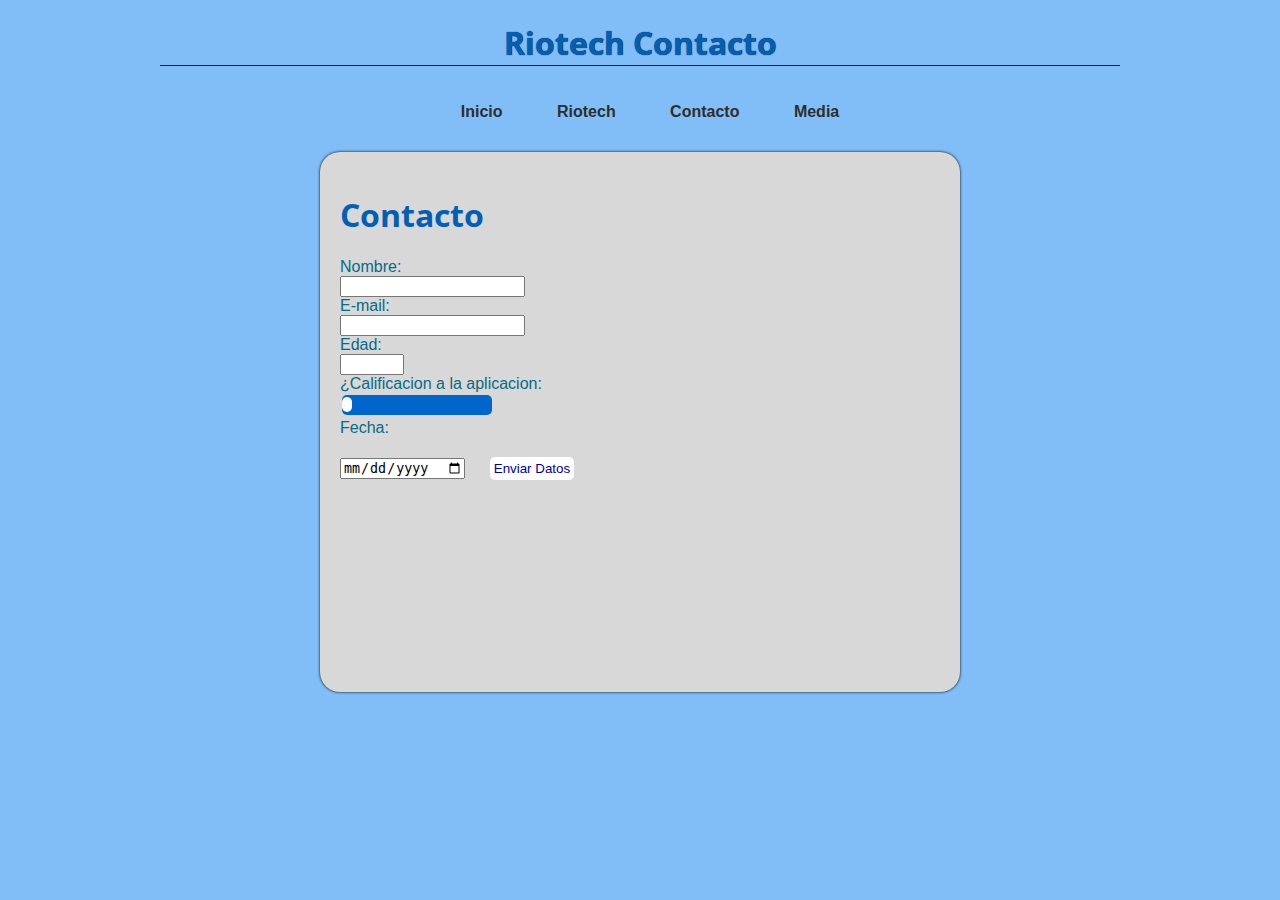
<file: contacto (2).html>
<!DOCTYPE html>
<html lang="es">

<head>

<meta charset='utf-8'>
<link rel="stylesheet" href="stylesheet.css">
<link href='http://fonts.googleapis.com/css?family=Open+Sans:400,800italic,800' rel='stylesheet' type='text/css'>

</meta>

</head>

<body>
<div id='contenido'> 

<header>
<hgroup>
<h1>Riotech Contacto</h1>
</hgroup>


<nav>
<ul>


<li><a href='index.php'>Inicio</a></li>
<li><a href='tutoriales.html'>Riotech</a></li>
<li><a href='contacto.html'>Contacto</a></li>
<li><a href='media.html'>Media</a></li>


</ul>
</nav>
</header>

<section>
<div id='textoPr'>
<hgroup>

<h1>Contacto</h1>
</hgroup>
<form>

<label for='nombre'>Nombre:</label>
<input type='text' id='nombre' placeholder='' required>
<label for='correo'>E-mail:</label>
<input type='email' id='correo' placeholder='' required>
<label for='edad'>Edad:</label>
<input type='number' id='edad' min='0' max='100'>
<label for='calificacion'>¿Calificacion a la aplicacion:</label>
<input type='range' id='calificacion' min='0' max='10' value='0'>
<label for='fecha'>Fecha:</label>
<input type='date' id='fecha' placeholder="">

<input type='submit' value='Enviar Datos' id='btnSubmit'>

</form>

</div>
</section>
</div>



</body>
</html>
</file>
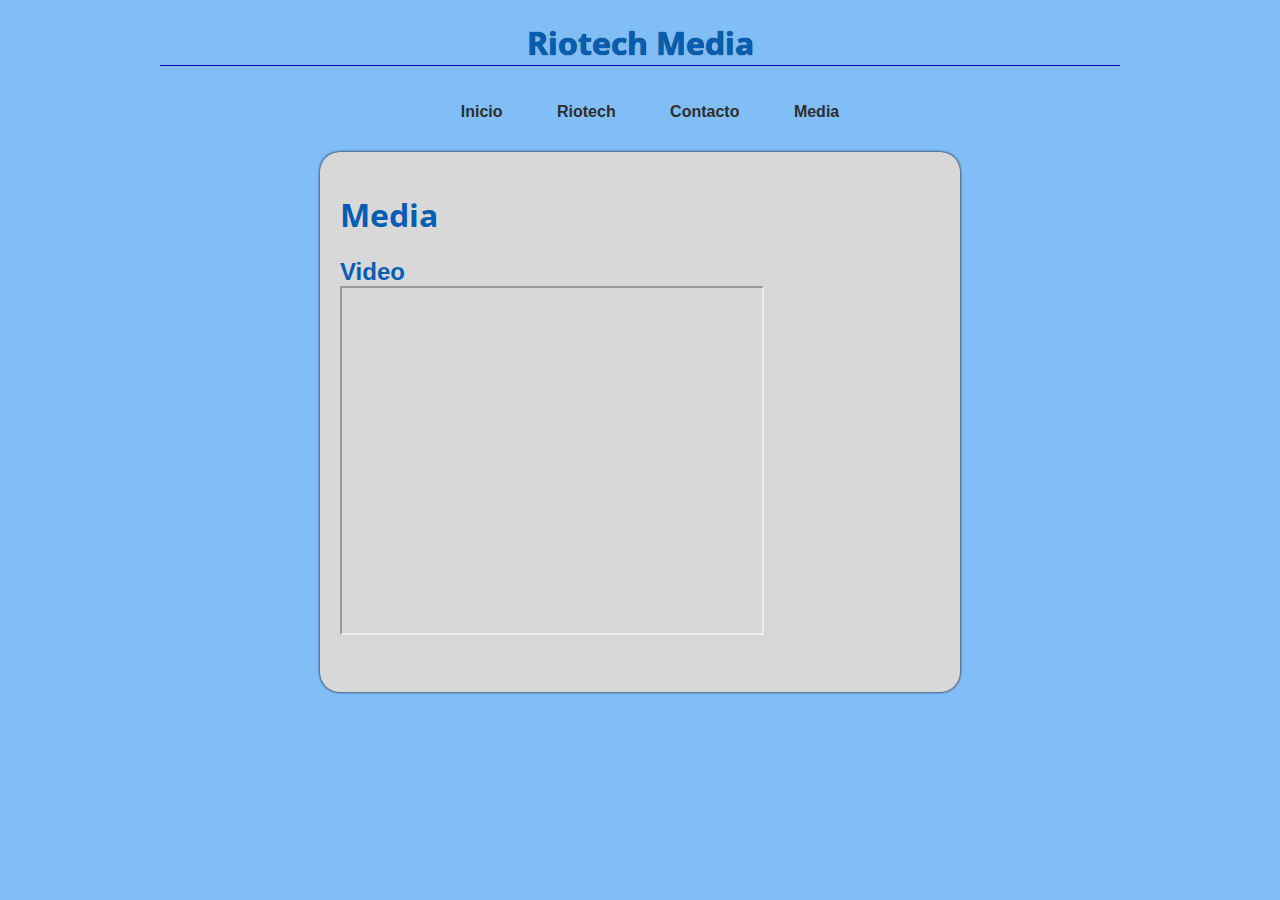
<file: media (2).html>
<!DOCTYPE html>
<html lang="es">

<head>

<meta charset='utf-8'>
<link rel="stylesheet" href="stylesheet.css">
<link href='http://fonts.googleapis.com/css?family=Open+Sans:400,800italic,800' rel='stylesheet' type='text/css'>

</meta>

</head>

<body>
<div id='contenido'> 

<header>
<hgroup>
<h1>Riotech Media</h1>
</hgroup>


<nav>
<ul>

<li><a href='index.php'>Inicio</a></li>
<li><a href='tutoriales.html'>Riotech</a></li>
<li><a href='contacto.html'>Contacto</a></li>
<li><a href='media.html'>Media</a></li>


</ul>
</nav>
</header>

<section>
<div id='textoPr'>
<hgroup>
<h1>Media</h1>
</hgroup>

     <div id='mediaC'>
	 
<div class='particion' style='margin-right:50px'>
<hgroup>
<h2 style='margin:0px' >Video</h2>
</hgroup>

<iframe width="420" height="345"
src="https://www.youtube.com/embed/iZxRWijPJM4">
</iframe>

</div>







</body>
</html>
</file>
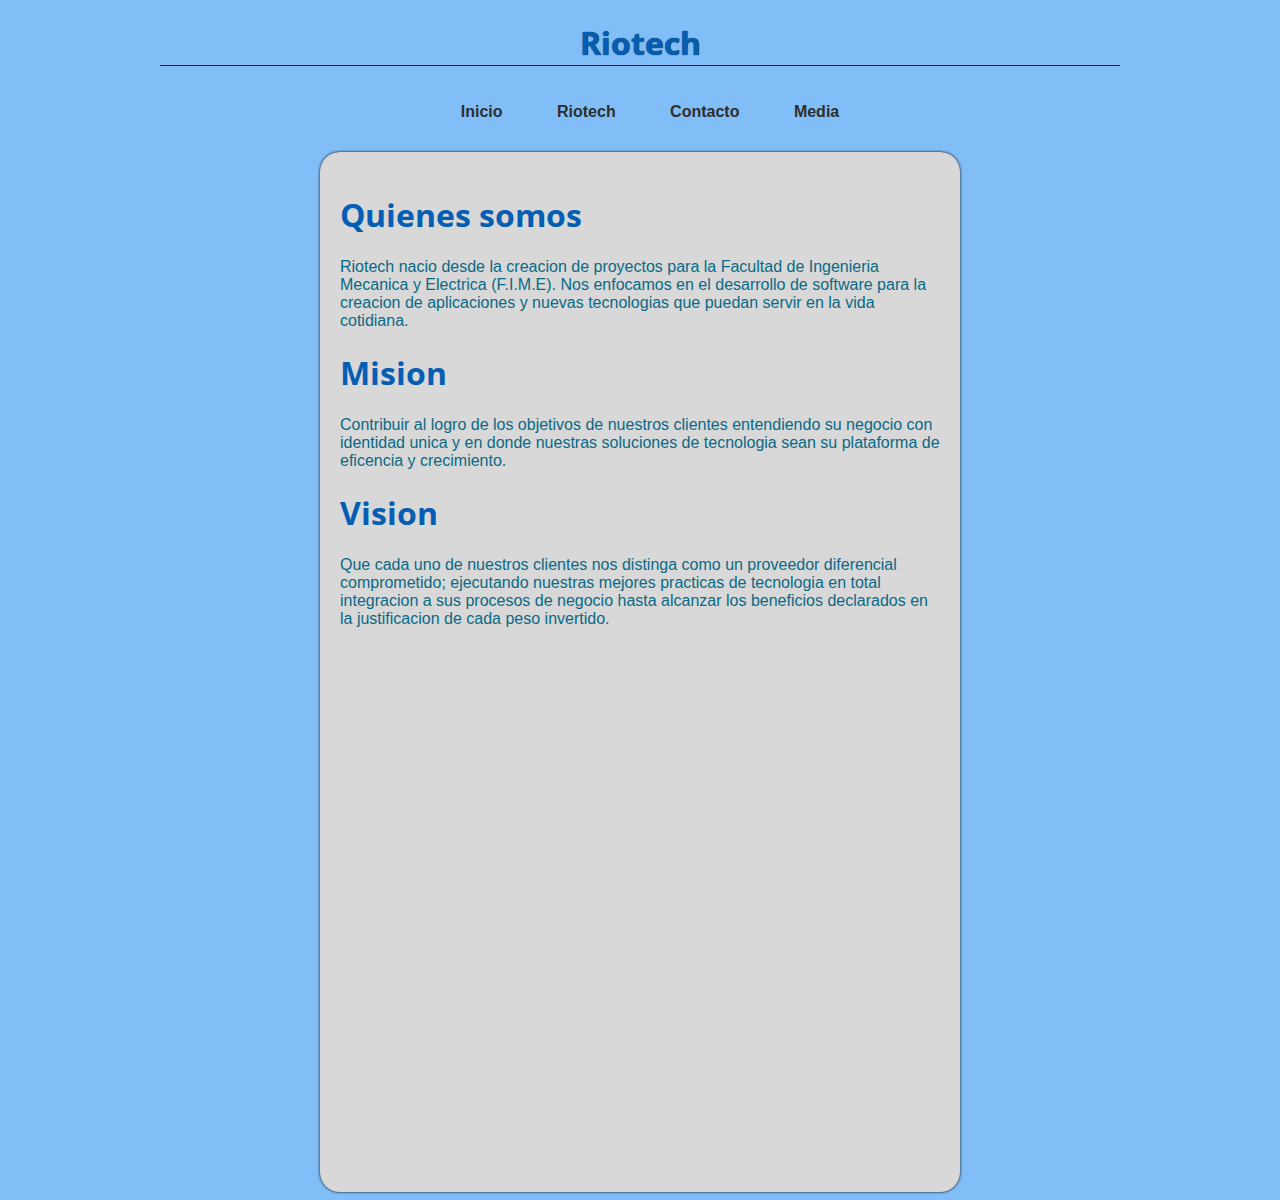
<file: tutoriales (2).html>
<!DOCTYPE html>
<html lang="es">

<head>

<meta charset='utf-8'>
<link rel="stylesheet" href="stylesheet.css">
<link href='http://fonts.googleapis.com/css?family=Open+Sans:400,800italic,800' rel='stylesheet' type='text/css'>

</meta>

</head>

<body>
<div id='contenido'> 

<header>
<hgroup>
<h1>Riotech</h1>
</hgroup>


<nav>
<ul>
<li><a href='index.php'>Inicio</a></li>
<li><a href='tutoriales.html'>Riotech</a></li>
<li> <a href='contacto.html'>Contacto</a></li>
<li> <a href='media.html'>Media</a></li>


</ul>
</nav>
</header>

<section>
<div id='textoPr2'>
<hgroup>
<h1>Quienes somos</h1>

<p>
Riotech nacio desde la creacion de proyectos para la Facultad de Ingenieria Mecanica y Electrica
(F.I.M.E). Nos enfocamos en el desarrollo de software para la creacion de aplicaciones y nuevas tecnologias que puedan servir en la vida cotidiana.
</p>

<h1>Mision</h1>
<p>Contribuir al logro de los objetivos de nuestros clientes entendiendo su negocio con identidad unica y en donde nuestras soluciones de tecnologia sean su plataforma de eficencia y crecimiento.</p>

<h1>Vision</h1>
<p>Que cada uno de nuestros clientes nos distinga como un proveedor diferencial comprometido;
ejecutando nuestras mejores practicas de tecnologia en total integracion a sus procesos de negocio hasta alcanzar los beneficios declarados en la justificacion de cada peso invertido. </p>




</hgroup>

</div>
</section>
</div>



</body>
</html>
</file>
<file: stylesheet.css>
body
{
background-color:#81BEF7;
font-family:"Helvetica",Arial;

}

#contenido
{
width:960px;
margin:0 auto;
text-align:center;

}

h1
{
color:#045FB4;
font-family: 'Open Sans', sans-serif;

}

h2
{
	color:#045FB4;
}

header hgroup h1
{
border-bottom:solid;
padding-bottom:1px;
border-width:1px;
border-color:#0404B4;
text-shadow:0px 0px 1px rgba(0,0,0,5);
}

nav ul li
{
display:inline-block;
margin-right:20px;
color:#086A87; 
cursor: pointer;
padding:15px;

transition:all 0.5s linear;
-webkit-transition:all 0.5s linear;
-moz-transition:all 0.5 linear;
-o-transition:all 0.5s linear;
}

nav ul li:hover
{
background-color:#BDBDBD;
color:#BDBDBD;
border-radius: 10px;

}
nav ul li a
{
text-decoration:none;
}
#textoPr
{
width:600px;
height:500px;
background-color:#D8D8D8;
color:#086A87;
margin:0 auto;
text-align:left;
border-radius:20px;
padding:20px;
box-shadow:0px 0px 3px rgba(0,0,0,5);
}

#textoPr2
{
width:600px;
height:1000px;
background-color:#D8D8D8;
color:#086A87;
margin:0 auto;
text-align:left;
border-radius:20px;
padding:20px;
box-shadow:0px 0px 3px rgba(0,0,0,2);
}

a
{
color:#2E2E2E;
font-weight:bold;

}

#miCanvas
{
position: absolute;
bottom: 0px;
left: 0px;

}

meter
{
background-color:#FFF;
padding: 2px;
border-radius:5px;
color:#0066CC;
width:200px;
margin-left: 20px;
}

label
{
display:block;
}

#btnSubmit
{
border:none;
background-color:#FFF;
color:#000099;
padding: 4px;
margin: 20px;
cursor: pointer;
border-radius:5px;
font-family: 'Open Sans Condensed', sans-serif;
}

#calificacion
{
width:150px;
-webkit-appearance:none;
background-color:#0066CC;
height:20px;
border-radius:5px;
cursor:pointer;
}

#calificacion::-webkit-slider-thumb
{
-webkit-appearance:none;
background-color:white;
border-radius:10px;
height:15px;
width:10px;


}

#mediaC
{
box-sizing:border-box;
}

.particion{
display: inline-block;
width:45%;
}

#mediaC audio
{
width:200px;
}

#mediaC video
{
height:180px;
}
</file>
